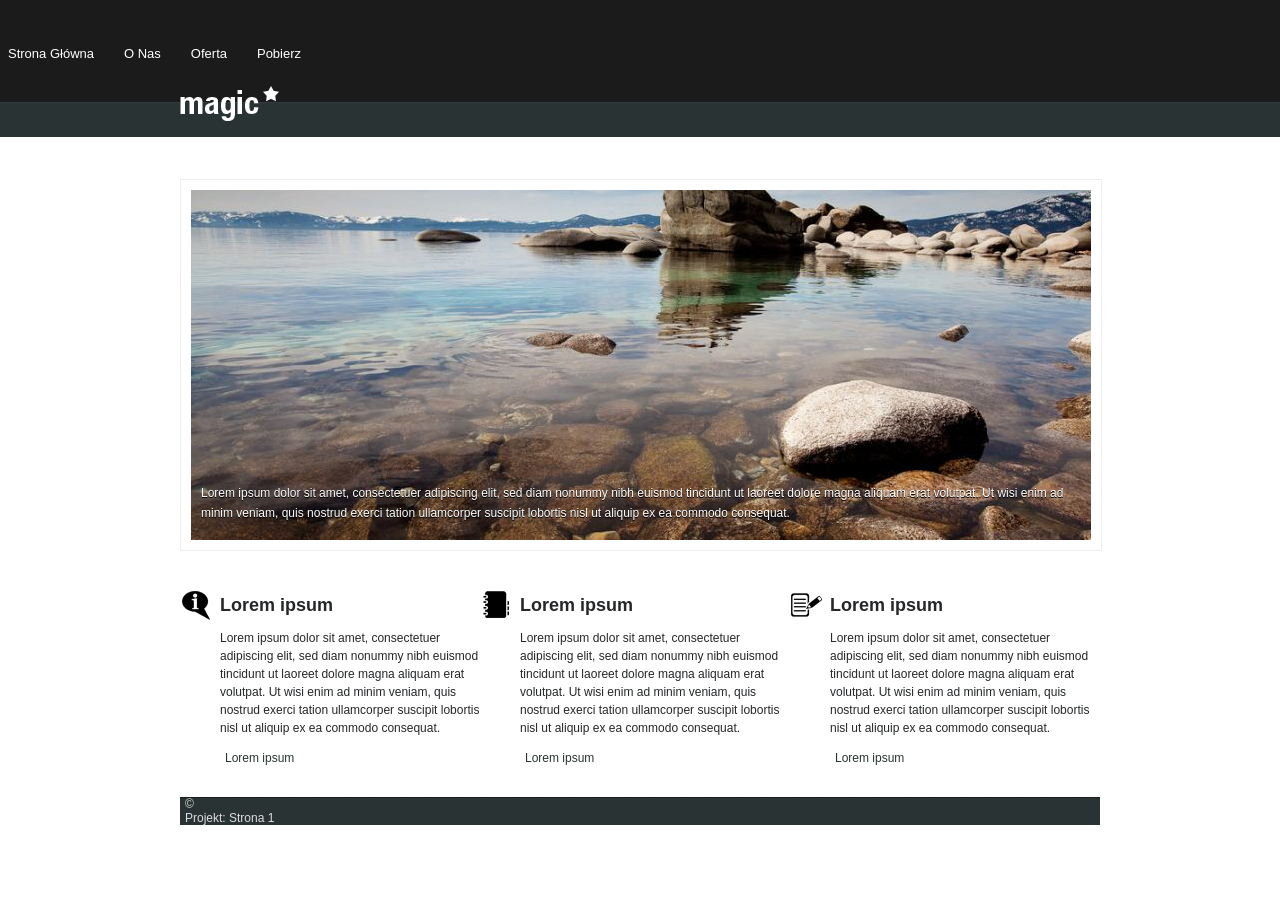
<file: index.html>
<!DOCTYPE html>

<head>
<title>Strona testowa</title>

<link rel="stylesheet" href="style.css">
 
</head>
	 <div id="header_menu">
        	<ul>
            	<li><a href="index.html">Strona główna</a></li>
                <li><a href="strona_2.html">O nas</a></li>
                <li><a href="3">Oferta</a></li>
                <li><a href="4">Pobierz</a></li>
            </ul>
      </div>
<body>

	<div id="container">

        <div id="header_logo">
        	<img src="logo.png" alt="Logo" /></a>
        </div>
        
	<div id="header_main">
    <div id="header_main_image">
    	<div id="header_main_text">
            <p>
            Lorem ipsum dolor sit amet, consectetuer adipiscing elit, sed diam nonummy nibh euismod tincidunt ut 
            laoreet dolore magna aliquam erat volutpat. Ut wisi enim ad minim veniam, quis nostrud exerci tation 
            ullamcorper suscipit lobortis nisl ut aliquip ex ea commodo consequat.
            </p>
        </div>
        </div>
	</div>
    <div id="boxy">
    <div id="boxy_box_1">
    		<h2>Lorem ipsum</h2>
            <p>
            Lorem ipsum dolor sit amet, consectetuer adipiscing elit, sed diam nonummy nibh euismod tincidunt ut 
            laoreet dolore magna aliquam erat volutpat. Ut wisi enim ad minim veniam, quis nostrud exerci tation 
            ullamcorper suscipit lobortis nisl ut aliquip ex ea commodo consequat.
            </p>
            <a href="#">Lorem ipsum</a>
    </div>
    <div id="boxy_box_2">
    		<h2>Lorem ipsum</h2>
            <p>
            Lorem ipsum dolor sit amet, consectetuer adipiscing elit, sed diam nonummy nibh euismod tincidunt ut 
            laoreet dolore magna aliquam erat volutpat. Ut wisi enim ad minim veniam, quis nostrud exerci tation 
            ullamcorper suscipit lobortis nisl ut aliquip ex ea commodo consequat.
            </p>
            <a href="#">Lorem ipsum</a>
    </div>
    <div id="boxy_box_3">
    		<h2>Lorem ipsum</h2>
            <p>
            Lorem ipsum dolor sit amet, consectetuer adipiscing elit, sed diam nonummy nibh euismod tincidunt ut 
            laoreet dolore magna aliquam erat volutpat. Ut wisi enim ad minim veniam, quis nostrud exerci tation 
            ullamcorper suscipit lobortis nisl ut aliquip ex ea commodo consequat.
            </p>
            <a href="#">Lorem ipsum</a>
    </div>
    </div>
    <div id="footer">
    ©  <br> Projekt: <a>Strona 1</a>
    </div>
    </div>
</body>
</html>
</file>
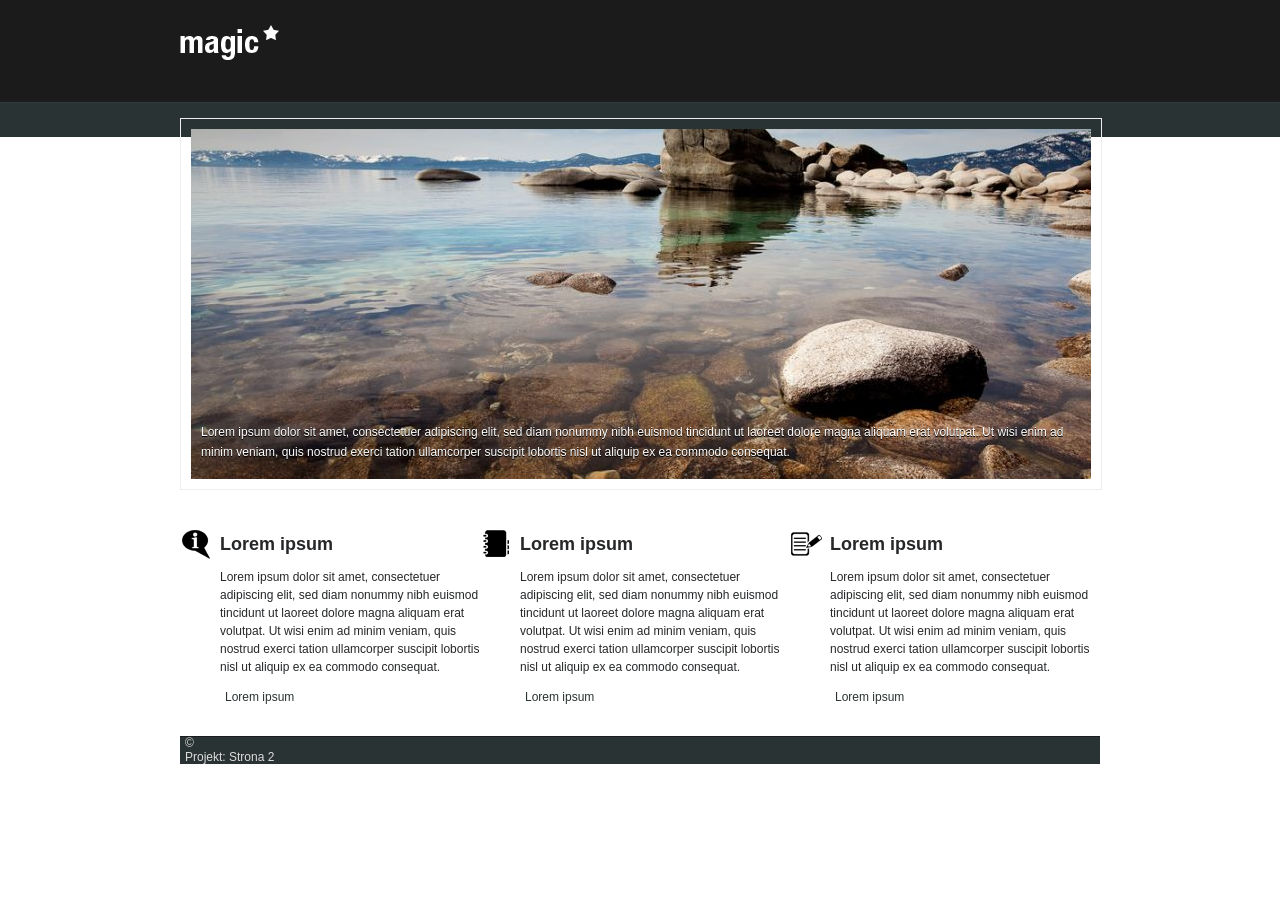
<file: strona 2.html>
<!DOCTYPE html>

<head>
<title>Strona testowa</title>

<link rel="stylesheet" href="style.css">
 
</head>
	 
<body>

	<div id="container">

        <div id="header_logo">
        	<img src="logo.png" alt="Logo" /></a>
        </div>
        
	<div id="header_main">
    <div id="header_main_image">
    	<div id="header_main_text">
            <p>
            Lorem ipsum dolor sit amet, consectetuer adipiscing elit, sed diam nonummy nibh euismod tincidunt ut 
            laoreet dolore magna aliquam erat volutpat. Ut wisi enim ad minim veniam, quis nostrud exerci tation 
            ullamcorper suscipit lobortis nisl ut aliquip ex ea commodo consequat.
            </p>
        </div>
        </div>
	</div>
    <div id="boxy">
    <div id="boxy_box_1">
    		<h2>Lorem ipsum</h2>
            <p>
            Lorem ipsum dolor sit amet, consectetuer adipiscing elit, sed diam nonummy nibh euismod tincidunt ut 
            laoreet dolore magna aliquam erat volutpat. Ut wisi enim ad minim veniam, quis nostrud exerci tation 
            ullamcorper suscipit lobortis nisl ut aliquip ex ea commodo consequat.
            </p>
            <a href="#">Lorem ipsum</a>
    </div>
    <div id="boxy_box_2">
    		<h2>Lorem ipsum</h2>
            <p>
            Lorem ipsum dolor sit amet, consectetuer adipiscing elit, sed diam nonummy nibh euismod tincidunt ut 
            laoreet dolore magna aliquam erat volutpat. Ut wisi enim ad minim veniam, quis nostrud exerci tation 
            ullamcorper suscipit lobortis nisl ut aliquip ex ea commodo consequat.
            </p>
            <a href="#">Lorem ipsum</a>
    </div>
    <div id="boxy_box_3">
    		<h2>Lorem ipsum</h2>
            <p>
            Lorem ipsum dolor sit amet, consectetuer adipiscing elit, sed diam nonummy nibh euismod tincidunt ut 
            laoreet dolore magna aliquam erat volutpat. Ut wisi enim ad minim veniam, quis nostrud exerci tation 
            ullamcorper suscipit lobortis nisl ut aliquip ex ea commodo consequat.
            </p>
            <a href="#">Lorem ipsum</a>
    </div>
    </div>
    <div id="footer">
    ©  <br> Projekt: <a>Strona 2</a>
    </div>
    </div>
</body>
</html>
</file>
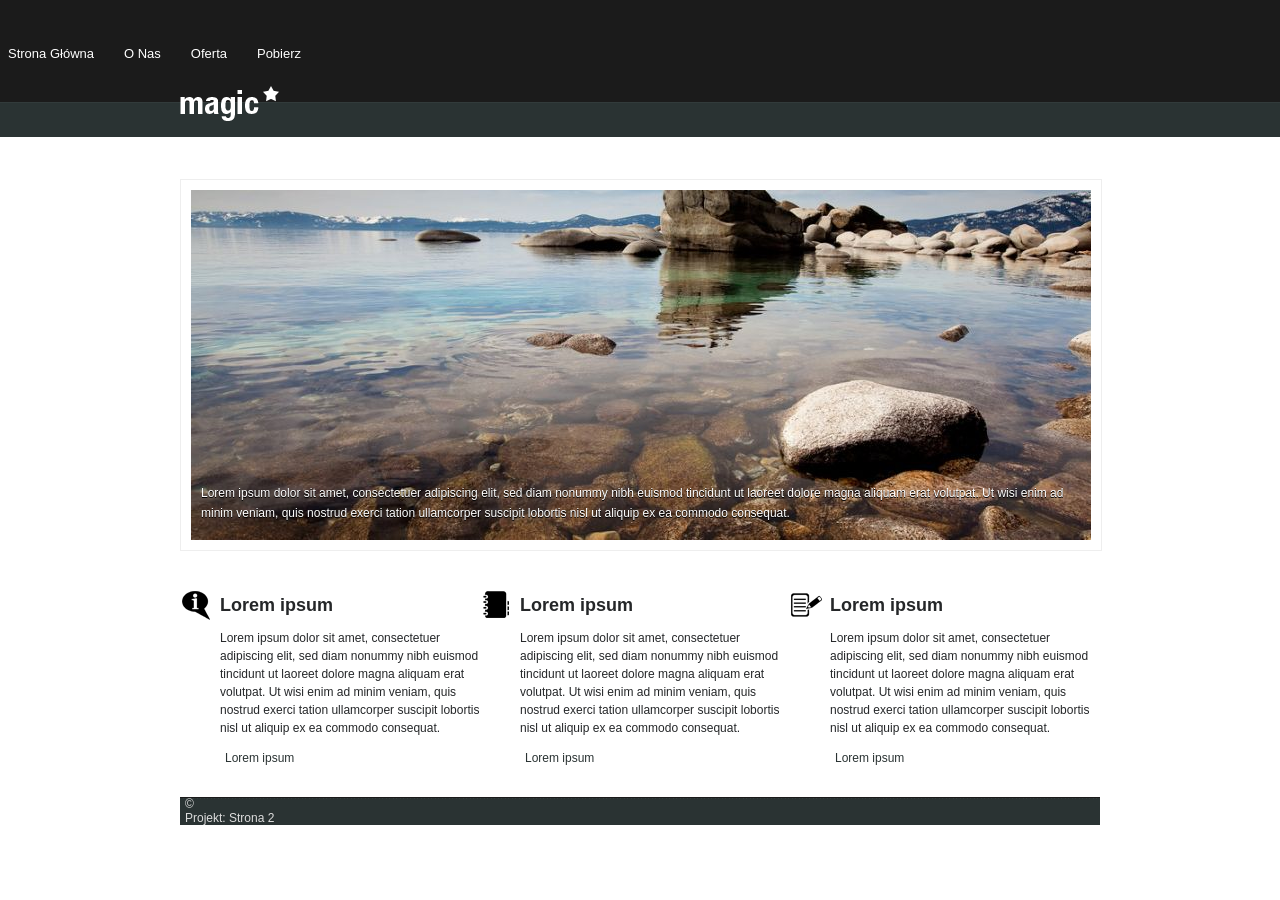
<file: strona_2.html>
<!DOCTYPE html>

<head>
<title>O mnie</title>

<link rel="stylesheet" href="style.css">
 
</head>
	 <div id="header_menu">
        	<ul>
            	<li><a href="index.html">Strona główna</a></li>
                <li><a href="strona_2.html">O nas</a></li>
                <li><a href="3">Oferta</a></li>
                <li><a href="4">Pobierz</a></li>
            </ul>
      </div>
<body>

	<div id="container">

        <div id="header_logo">
        	<img src="logo.png" alt="Logo" /></a>
        </div>
        
	<div id="header_main">
    <div id="header_main_image">
    	<div id="header_main_text">
            <p>
            Lorem ipsum dolor sit amet, consectetuer adipiscing elit, sed diam nonummy nibh euismod tincidunt ut 
            laoreet dolore magna aliquam erat volutpat. Ut wisi enim ad minim veniam, quis nostrud exerci tation 
            ullamcorper suscipit lobortis nisl ut aliquip ex ea commodo consequat.
            </p>
        </div>
        </div>
	</div>
    <div id="boxy">
    <div id="boxy_box_1">
    		<h2>Lorem ipsum</h2>
            <p>
            Lorem ipsum dolor sit amet, consectetuer adipiscing elit, sed diam nonummy nibh euismod tincidunt ut 
            laoreet dolore magna aliquam erat volutpat. Ut wisi enim ad minim veniam, quis nostrud exerci tation 
            ullamcorper suscipit lobortis nisl ut aliquip ex ea commodo consequat.
            </p>
            <a href="#">Lorem ipsum</a>
    </div>
    <div id="boxy_box_2">
    		<h2>Lorem ipsum</h2>
            <p>
            Lorem ipsum dolor sit amet, consectetuer adipiscing elit, sed diam nonummy nibh euismod tincidunt ut 
            laoreet dolore magna aliquam erat volutpat. Ut wisi enim ad minim veniam, quis nostrud exerci tation 
            ullamcorper suscipit lobortis nisl ut aliquip ex ea commodo consequat.
            </p>
            <a href="#">Lorem ipsum</a>
    </div>
    <div id="boxy_box_3">
    		<h2>Lorem ipsum</h2>
            <p>
            Lorem ipsum dolor sit amet, consectetuer adipiscing elit, sed diam nonummy nibh euismod tincidunt ut 
            laoreet dolore magna aliquam erat volutpat. Ut wisi enim ad minim veniam, quis nostrud exerci tation 
            ullamcorper suscipit lobortis nisl ut aliquip ex ea commodo consequat.
            </p>
            <a href="#">Lorem ipsum</a>
    </div>
    </div>
    <div id="footer">
    ©  <br> Projekt: <a>Strona 2</a>
    </div>
    </div>
</body>
</html>
</file>
<file: style.css>
a {
	color: #2A3333;
	text-decoration: none;
}

a:hover {
	color: #555;
	text-decoration: underline;
}

body {
	font-family: Arial;
	font-size: 12px;
	color: #252729;
	text-align: center;
	background: url("bg_body.png") repeat-x;
}

#container {
	width: 920px;
	margin: 0 auto;
	text-align: left;
}

img {
	border: none;
}

#header_logo {
	float: left;
	margin: 10px 0px;
	width: 100%;
	height: 60px;
}

#header_menu {
	float: left;
	margin-top: 30px;
}

#header_menu ul {
	list-style: none;
	margin: 0;
	padding: 0px 0px 0px 0px;
}

#header_menu li {
	display: block;
	float: left;
}

#header_menu a {
	padding: 8px 0px 8px 0px;
	margin: 0px 30px 0px 0px;
	color: #ffffff;
	display: block;
	text-decoration: none;
	text-transform: capitalize;
	font-size: 13px;
}

#header_menu a:hover {
	color: #cccccc;
}

#header_main {
	width: 900px;
	height: 350px;
	margin-top: 30px;
	float: left;
	border: 1px solid #eee;
	padding: 10px;
}

#header_main_text {
	padding: 5px 10px 5px 10px;
	float: left;
	text-shadow: #000 0px 1px 0px;
	margin-top: 276px;
	
}

#header_main_text h2 {
	color: #feae31;
}

#header_main_text p {
	color: #ffffff;
	line-height: 20px;
}

#header_main_text a {
	color: #feae31;
	text-decoration: none;
	padding-left: 5px;
}

#header_main_text a:hover {
	text-decoration: underline;
}

#header_main_image {
	float: left;
	background: url(bg_header.png) no-repeat;
	width: 100%;
	height: 100%;
}

#boxy {
	margin-top: 30px;
	float: left;
	line-height: 18px;
}

#boxy a {
	padding: 5px;
}

#boxy a:hover, #footer a {
	background: #2A3333;
	color: #ddd;
}

#boxy_box_1 {
	width: 260px;
	float: left;
	background: url(icon_info.png) no-repeat 0cm 0.2cm;
	padding: 0px 0px 0px 40px;
}

#boxy_box_2 {
	width: 270px;
	float: left;
	background: url(icon_book.png) no-repeat 0cm 0.2cm;
	padding: 0px 0px 0px 40px;
}

#boxy_box_3 {
	width: 270px;
	float: left;
	background: url(icon_notes.png) no-repeat 0cm 0.2cm;
	padding: 0px 0px 0px 40px;
}

#boxy_content {
	width: 620px;
	float: left;
	padding: 10px;
	line-height: 20px;
}

#footer {
	width: 915px;
	float: left;
	margin-top: 30px;
	background: url(bg_footer.png) repeat-x;
	padding-left: 5px;
	color: #ddd;
}
</file>
